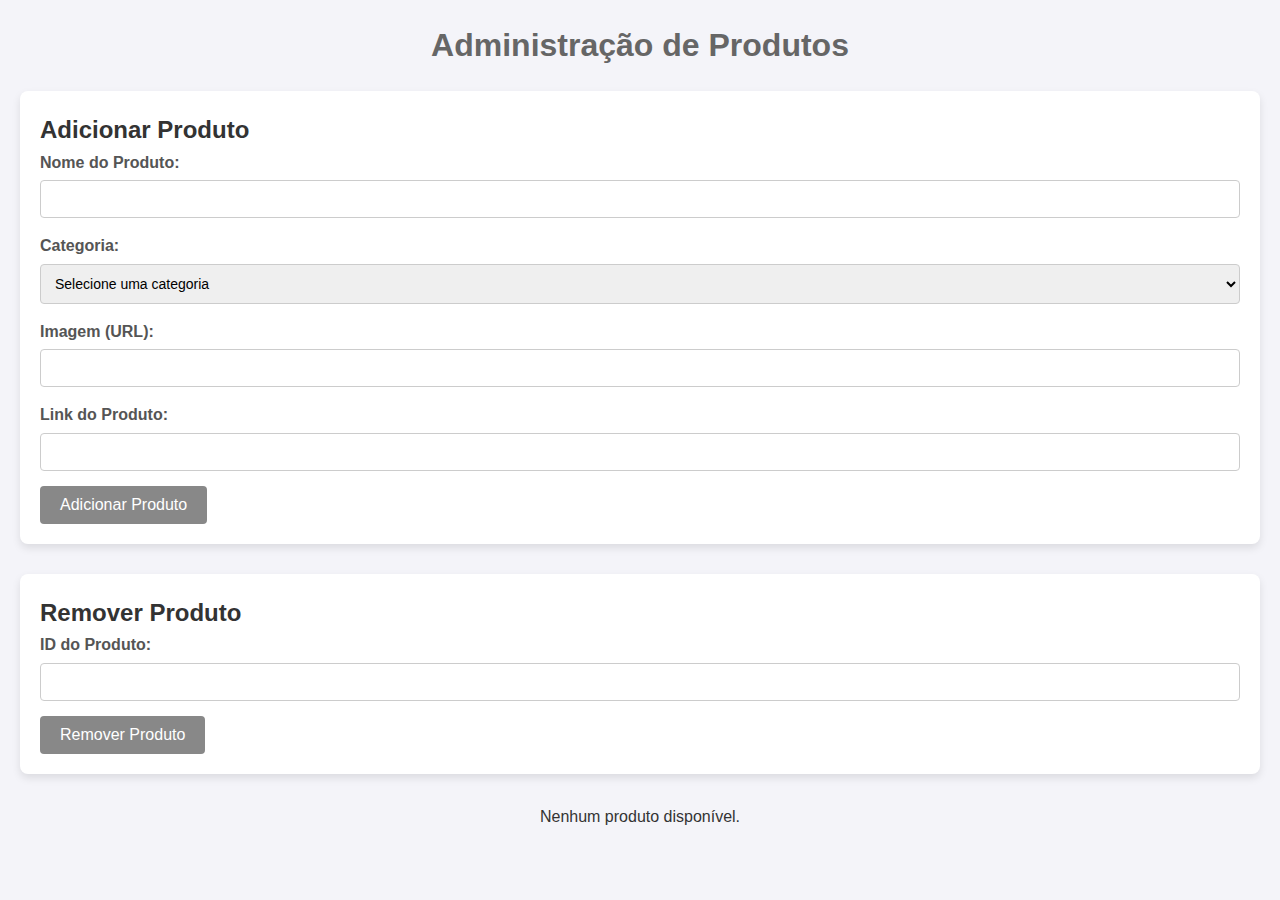
<file: admin.html>
<!DOCTYPE html>
<html lang="pt-BR">
<head>
    <meta charset="UTF-8">
    <meta name="viewport" content="width=device-width, initial-scale=1.0">
    <title>Administração de Produtos</title>
    <link rel="stylesheet" href="style/styles_admin.css">
</head>
<body>
    <h1>Administração de Produtos</h1>

    <!-- Formulário para adicionar produto -->
    <div class="form-container">
        <h2>Adicionar Produto</h2>
        <form id="add-product-form">
            <label for="product-name">Nome do Produto:</label>
            <input type="text" id="product-name" required><br>

            <label for="product-category">Categoria:</label>
            <select id="product-category" required>
                <option value="" disabled selected>Selecione uma categoria</option>
                <option value="Moda-Masculina">Moda-Masculina</option>
                <option value="Moda-Feminina">Moda-Feminina</option>
                <option value="Unissex">Unissex</option>
                <option value="Infantil">Infantil</option>
                <option value="Beleza">Beleza</option>
                <option value="Tenis">Tênis</option>
                <option value="Eletrônicos">Eletrônicos</option>
            </select><br>

            <label for="product-image">Imagem (URL):</label>
            <input type="text" id="product-image" required><br>

            <label for="product-link">Link do Produto:</label>
            <input type="url" id="product-link" required><br>

            <button type="submit">Adicionar Produto</button>
        </form>
    </div>


    <!-- Formulário para remover produto -->
    <div class="form-container">
        <h2>Remover Produto</h2>
        <form id="remove-product-form">
            <label for="product-id">ID do Produto:</label>
            <input type="number" id="product-id" required><br>
            <button type="submit">Remover Produto</button>
        </form>
    </div>

    <!-- Container de produtos -->
    <div id="produtos-container"></div>

    <!-- Script -->
    <script src="script/admin.js"></script>
</body>
</html>
</file>
<file: style/styles_admin.css>
/* Reset de estilos básicos */
* {
    margin: 0;
    padding: 0;
    box-sizing: border-box;
}

/* Estilo do corpo da página */
body {
    font-family: Arial, sans-serif;
    background-color: #f4f4f9;
    color: #333;
    line-height: 1.6;
    padding: 20px;
}

/* Título principal */
h1 {
    text-align: center;
    color: #666;
    margin-bottom: 20px;
}

/* Estilo das seções de formulários */
.form-container {
    background-color: #fff;
    padding: 20px;
    border-radius: 8px;
    box-shadow: 0 4px 8px rgba(0, 0, 0, 0.1);
    margin-bottom: 30px;
}

/* Estilo dos rótulos dos campos de formulário */
.form-container label {
    font-weight: bold;
    margin-bottom: 5px;
    display: block;
    color: #555;
}

/* Estilo dos campos de entrada de formulário (input, select) */
.form-container input, .form-container select {
    width: 100%;
    padding: 10px;
    margin-bottom: 15px;
    border: 1px solid #ccc;
    border-radius: 4px;
    font-size: 14px;
}

/* Estilo do botão de envio */
.form-container button {
    background-color: #888;
    color: white;
    border: none;
    padding: 10px 20px;
    border-radius: 4px;
    font-size: 16px;
    cursor: pointer;
}

.form-container button:hover {
    background-color: #777;
}

/* Estilo para a lista de produtos */
#produtos-container {
    display: flex;
    flex-wrap: wrap;
    gap: 20px;
    justify-content: space-around;
}

/* Estilo individual de cada card de produto */
.produto {
    background-color: #fff;
    border: 1px solid #ddd;
    border-radius: 8px;
    width: 250px;
    text-align: center;
    padding: 20px;
    box-shadow: 0 4px 6px rgba(0, 0, 0, 0.1);
    transition: transform 0.3s ease, box-shadow 0.3s ease;
}

.produto:hover {
    transform: scale(1.05);
    box-shadow: 0 6px 12px rgba(0, 0, 0, 0.15);
}

.produto img {
    width: 100%;
    height: auto;
    border-radius: 4px;
    margin-bottom: 15px;
}

/* Estilo para o nome do produto */
.produto p {
    font-weight: bold;
    color: #333;
    margin-bottom: 10px;
}

/* Estilo para os links de produtos */
.produto a {
    color: #888;
    text-decoration: none;
    font-weight: bold;
}

.produto a:hover {
    text-decoration: underline;
}

/* Responsividade para telas menores */
@media (max-width: 768px) {
    body {
        padding: 10px;
    }

    h1 {
        font-size: 1.5rem;
        margin-bottom: 15px;
    }

    .form-container {
        width: 100%;
        margin-bottom: 20px;
    }

    #produtos-container {
        flex-direction: column;
        align-items: center;
    }

    .produto {
        width: 90%;
        margin-bottom: 15px;
    }

    .form-container input,
    .form-container select,
    .form-container button {
        font-size: 14px;
    }
}

/* Responsividade para telas muito pequenas (ex: smartphones em orientação retrato) */
@media (max-width: 480px) {
    .form-container {
        padding: 15px;
    }

    .produto {
        width: 100%;
        padding: 15px;
    }

    .produto p {
        font-size: 1rem;
    }

    .form-container button {
        font-size: 14px;
    }
}
</file>
